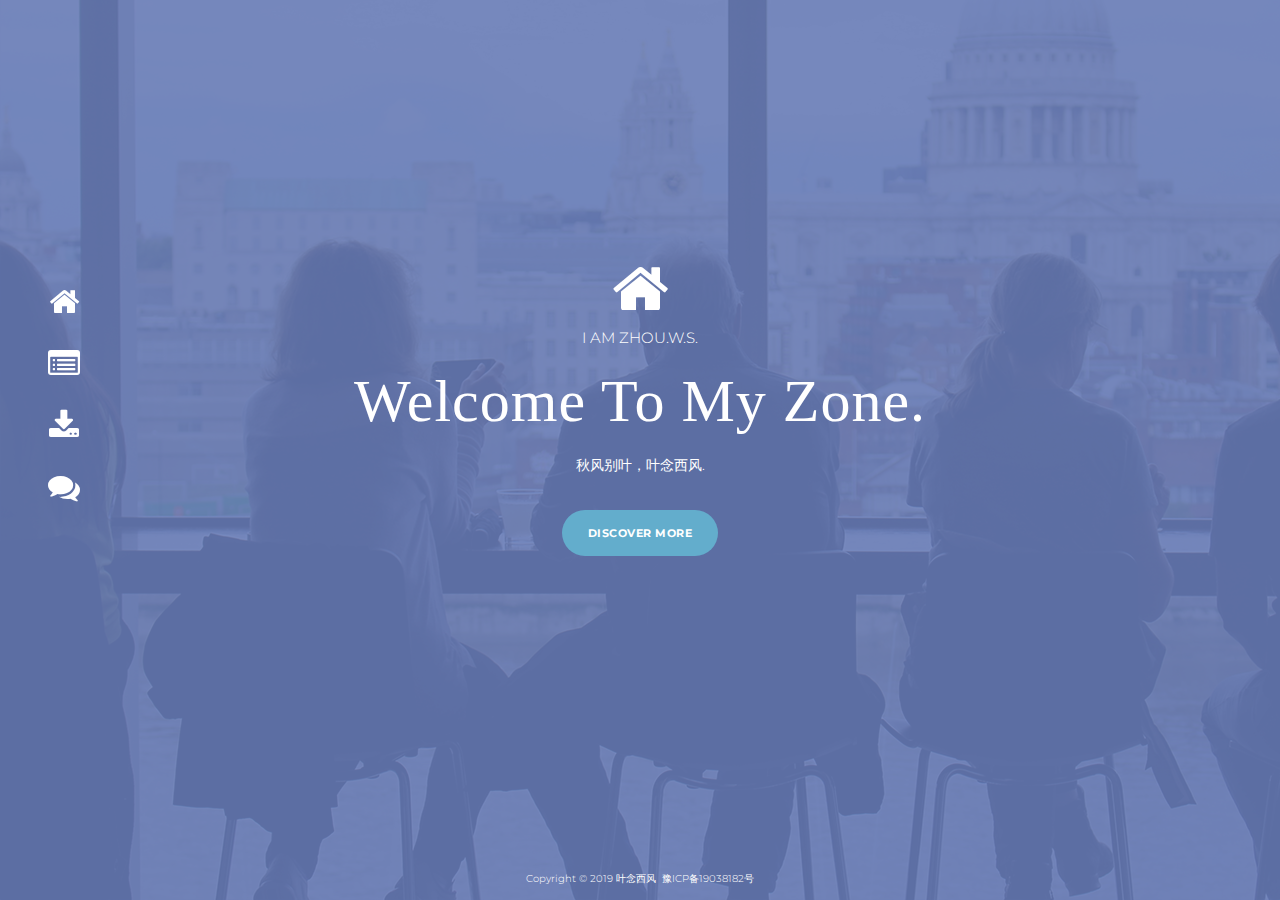
<file: index.html>
<!doctype html>
<html lang="">
    <head>
        <meta charset="utf-8">
        <meta http-equiv="X-UA-Compatible" content="IE=edge,chrome=1">
        <title>叶念西风 - 个人首页 - www.zhouws.com</title>
        <meta name="description" content="叶念西风 个人首页 积累知识 分享经验 技术讨论 机器人 人工智能 SLAM 三维重建" />
        <meta name="keywords" content="叶念西风,个人首页,积累,知识,分享,经验,技术,讨论,机器人,人工智能,SLAM,三维重建" />
        <meta name="description" content="叶念西风个人首页">
        <meta name="viewport" content="width=device-width, initial-scale=1">
        <link rel="apple-touch-icon" href="apple-touch-icon.png">
	<link rel="shortcut icon" href="/favicon.ico" type="image/x-icon" />
        <link rel="stylesheet" href="css/bootstrap.min.css">
        <link href="https://fonts.loli.net/css?family=Montserrat:100,200,300,400,500,600,700,800,900" rel="stylesheet">
        <link rel="stylesheet" href="css/bootstrap-theme.min.css">
        <link rel="stylesheet" href="css/fontAwesome.css">
        <link rel="stylesheet" href="css/tooplate-style.css">

        <script src="js/vendor/modernizr-2.8.3-respond-1.4.2.min.js"></script>
	<style type="text/css">
	    #p1 .fa-home h4{
                font-family: SWItalt,vijaya,cmmi10;
                text-transform: none;
            }
	    .download_div{
		    background-color: rgba(255, 255, 255, 0.6)!important;
		    padding: 5px 30px;
		    color: #343434;
		    text-align: left;
		    margin-bottom: 60px;
	    }
	    .download_div ul{
		position: inherit;
		width: 100%;
		font-size: 14px;
		background-color: rgba(146, 175, 127, 0)!important;
		text-align: left;
		padding-top: 0;
		    list-style-type: none;
	    }
		.download_div ul li{
			margin: 10px 0;
			border-bottom: 1px dashed gray;
		}
	    .download_div ul li span{
		padding-left: 14px;
    		background: url(/res_dynli01.jpg) no-repeat 1px 8px;
	    }
	</style>
    </head>

    <body>
        <!--[if lt IE 8]>
            <p class="browserupgrade">You are using an <strong>outdated</strong> browser. Please <b>upgrade your browser</b> to improve your experience.</p>
        <![endif]-->


        <div class="ct" id="t1">
            <div class="ct" id="t2">
                <div class="ct" id="t3">
                    <div class="ct" id="t4">
                        <section>  
                            <ul>
                                <a href="#t1"><li class="icon fa fa-home" id="uno"></li></a>
                                <a href="#t2" title="My Blog"><li class="icon fa fa-list-alt" id="dos"></li></a>
                                <a href="#t3" title="Download"><li class="icon fa fa-download" id="tres"></li></a>
                                <a href="#t4" title="Contact Me"><li class="icon fa fa-comments" id="cuatro"></li></a>

                            </ul>
                            <div class="page" id="p1">
                                <li class="icon fa fa-home"><span class="title">I am Zhou.W.S.</span><h4>Welcome To My Zone.</h4><p>秋风别叶，叶念西风.</p><div class="primary-button"><a href="#t2">Discover More</a></div></li>   
                            </div>
                            
                            <div class="page" id="p2">   
                                <li class="icon fa fa-list-alt"><span class="title">My Blog</span>
                                    <div class="container">
                                        <div class="row">
                                            <div class="col-md-6  col-md-offset-3">
                                                <div class="right-info">
                                                    <div class="primary-button"><a href="https://blog.zhouws.com" target="_blank">Entry My Blog</a></div>
						    <div class="primary-button"><a href="https://paperswithcode.com/" target="_blank">Papers with Code</a></div>
                                                </div>
                                            </div>
                                        </div>
                                    </div>
                                </li>
                            </div>
                            <div class="page" id="p3">
                                <li class="icon fa fa-download"><span class="title">Download</span>
                                    <div class="container">
                                        <div class="row">
                                            <div class="col-md-6">
                                            	<div class="download_div">
					    		<ul>
							<li><span><a href="/downloads/softwares/opencv-3.4.7.zip" target="_blank">opencv-3.4.7.zip</a></span></li>
							</ul>
                                            	</div>
					    </div>
					    <div class="col-md-6">
                                                <div class="download_div">
					    		<ul>
							<li><span><a href="/downloads/softwares/SciHub_Desktop_3.3.exe" target="_blank">SciHub Desktop 3.3 （免费下载文献全文）</a></span></li>
							<li><span><a href="/downloads/softwares/SCI-HUB_client_v5.0.exe" target="_blank">SCI-HUB 客户端 V5.0</a></span></li>
							<li><span><a href="/downloads/softwares/winrar_x64.exe" target="_blank">WinRAR X64位</a></span></li>
							<li><span><a href="https://github.com/zhouws-chn/USB2SerialDriver" target="_blank">USB串口驱动(Windows, macOS, Linux and Android)</a></span></li>
							</ul>
                                                </div>
					    </div>
                                        </div>
                                    </div>
                                </li>
                            </div>
                            <div class="page" id="p4">
                                <li class="icon fa fa-comments"><span class="title">Contact Me</span>
                                    <div class="container">
                                        <div class="row">
                                            <div class="col-md-6">
                                                <form id="contact" action="" method="post">
                                                    <div class="col-md-12">
                                                        <fieldset>
                                                            <input name="name" type="text" class="form-control" id="name" placeholder="Your Name" required="">
                                                        </fieldset>
                                                    </div>
                                                    <div class="col-md-12">
                                                        <fieldset>
                                                            <input name="email" type="email" class="form-control" id="email" placeholder="Email" required="">
                                                        </fieldset>
                                                    </div>
                                                    <div class="col-md-12">
                                                        <fieldset>
                                                            <textarea name="message" rows="6" class="form-control" id="message" placeholder="Message" required></textarea>
                                                        </fieldset>
                                                    </div>
                                                    <div class="col-md-12">
                                                        <fieldset>
                                                            <button type="submit" id="form-submit" class="btn">Send Message</button>
                                                        </fieldset>
                                                    </div>
                                                </form>
                                            </div>
                                            <div class="col-md-6">
                                                <div class="right-info">
                                                    <p>if you have some thing want to tell me,you can gei me an email.</p>
                                                    <ol class="social-icons">
                                                    <i><a href="mailto:zhouws.chn@gmail.com" title="EMail:zhouws.chn@gmail.com"><i class="fa fa-envelope"></i></a></i>
                                                    <i><a href="#" title="QQ:2216691777"><i class="fa fa-qq"></i></a></i>
                                                    <i><a href="#" title="WeChat:ynxf66"><i class="fa fa-weixin"></i></a></i>
                                                    <i><a href="https://github.com/zhouws-chn" title="Github:zhouws-chn"  target="_blank"><i class="fa fa-github"></i></a></i>
                                                    </ol>
                                                </div>
                                            </div>
                                        </div>
                                    </div>
                                </li>
                            </div>  
                            <p class="credit">Copyright&nbsp;&copy; 2019&nbsp;叶念西风&nbsp;&nbsp;<a href="http://www.beian.miit.gov.cn/"  target="_blank">豫ICP备19038182号</a></p>
                        </section>
                    </div>
                </div>
            </div>
        </div>
        <script src="https://ajax.proxy.ustclug.org/ajax/libs/jquery/1.11.2/jquery.min.js"></script>
        <script>window.jQuery || document.write('<script src="js/vendor/jquery-1.11.2.min.js"><\/script>')</script>
        <script src="js/vendor/bootstrap.min.js"></script>
        <script src="js/plugins.js"></script>
        <script src="js/main.js"></script>
    </body>
	<script>
    (function(){
        var bp = document.createElement('script');
        var curProtocol = window.location.protocol.split(':')[0];
        if (curProtocol === 'https') {
            bp.src = 'https://zz.bdstatic.com/linksubmit/push.js';
        }
        else {
            bp.src = 'http://push.zhanzhang.baidu.com/push.js';
        }
        var s = document.getElementsByTagName("script")[0];
        s.parentNode.insertBefore(bp, s);
    })();
</script>
</html>
</file>
<file: css/tooplate-style.css>
body {
	font-family: 'Montserrat', sans-serif;
}

p {
	font-family: 'Montserrat', sans-serif;
	font-size: 14px;
	font-weight: 300;
	line-height: 23px;
}

* {
  transition: all 500ms ease-out;
  -webkit-transition: all 500ms ease-out;
}

html, body, section, .page {
  width: 100%;
  height: 100%;
  margin: 0;
  padding: 0;
  transition: all 1s cubic-bezier(.5, -0.005, 0.2, 1) !important;
  -webkit-transition: all 1s cubic-bezier(.5, -0.005, 0.2, 1) !important;
  color: #fff;
  background-image: url(../img/home-bg.png);
  background-repeat: no-repeat;
  background-size: cover;
  overflow: hidden;
}

section {
  width:400%;  
}

.page {
  position: absolute;
}

#p1 {
  left: 0;
  background-image: url(../img/home-bg.png);
  background-repeat: no-repeat;
  background-size: cover;
}

#p2 {
  left: 100%;
  background-image: url(../img/about-bg.png);
  background-repeat: no-repeat;
  background-size: cover;
}

#p3 {
  left: 200%;
  background-image: url(../img/gallery-bg.png);
  background-repeat: no-repeat;
  background-size: cover;
}

#p4 {
  left: 300%;
  background-image: url(../img/contact-bg.png);
  background-repeat: no-repeat;
  background-size: cover;
}

ul {
 position: fixed; 
 z-index: 1;
}
#t1:target .page#p1 {
    transform: translateX(0);
}
#t2:target .page#p2 {
    transform: translateX(-90%);
}
#t3:target .page#p3 {
    transform: translateX(-190%);
}
#t4:target .page#p4 {
    transform: translateX(-290%);
}

#t2:target ul, 
#t3:target ul,
#t4:target ul {
  background-color: rgba(48, 51, 60, 1);
}
.tlinks{text-indent:-9999px;height:0;line-height:0;font-size:0;overflow:hidden;}
.page#p1 {
  -webkit-transition: all 0.5s ease-in-out; */
  -moz-transition: all 0.5s ease-in-out;
  -o-transition: all 0.5s ease-in-out;
  transition: all 0.5s ease-in-out;
}

#t2:target .page#p1 .icon, 
#t3:target .page#p1 .icon,
#t4:target .page#p1 .icon {
  -webkit-filter: blur(5px);
  filter: blur(5px);
}

.icon {
  color: #fff;
  font-size: 32px;
  display: block;
}

ul .icon:hover {
  opacity: 0.6;
}

#p1 .icon .title {
  margin-bottom: 20px;
}

#t2:target ul .icon,
#t3:target ul .icon,
#t4:target ul .icon {
  transform: scale(1); 
  transition-delay: .1s;
}

#t2:target #dos {
	color: #9f7f5f;
	-moz-transition: all 0.2s linear;
	-o-transition: all 0.2s linear;
	-webkit-transition: all 0.2s linear;
}

#t3:target #tres {
	color: #8aaa75;
	-moz-transition: all 0.2s linear;
	-o-transition: all 0.2s linear;
	-webkit-transition: all 0.2s linear;
}

#t4:target #cuatro {
	color: #8575aa;
	-moz-transition: all 0.2s linear;
	-o-transition: all 0.2s linear;
	-webkit-transition: all 0.2s linear;
}

ul {
  padding-top: 20%;
  position: fixed;
  top: 0;
  bottom: 0;
  left: 0;
  /*right: 0;*/
  margin: auto;
  height: auto;
  width: 10%;
  padding-left: 0;
  padding-right: 0;
  padding-bottom: 0;
  text-align: center;
  background-color: rgba(48, 51, 60, 0);
 }

ul li {
  margin: 30px 0;
}

a {
  text-decoration: none!important;
}

.title, .hint {
  display: block;
}

.page .icon {
  position: absolute;
  top: 0;
  bottom: 0;
  right: 10%;
  left: 0;
  width: auto;
  height: auto;
  margin: auto;
  text-align: center;
  font-size: 60px;
  transform: translateX(360%);
  line-height: 1.3;
}

.page {
	overflow-y: scroll;
}

.page#p1 .icon {
  margin-left: 10%;
  	height: 400px;
}

.page#p2 .icon {
  	height: 600px;
}

.page#p3 .icon {
  	height: 700px;
}

.page#p4 .icon {
  	height: 600px;
}

.page#p1 .icon {
  transform: translateX(0) !important;
}

#t2:target .page#p2 .icon {
  transform: translateX(0) !important;
}

#t3:target .page#p3 .icon {
  transform: translateX(0) !important;
}

#t4:target .page#p4 .icon {
  transform: translateX(0) !important;
}

.credit {
	position: absolute;
	bottom: 0;
	width: 100%;
	text-align: center;
	font-size: 10px;
	font-family: 'Montserrat', sans-serif;
}

.credit a {
	color: #fff
}


.primary-button a {
	font-family: 'Montserrat', sans-serif;
	display: inline-block;
	padding: 15px 25px;
	background-color: #63adcc;
	color: #fff;
	font-size: 11px;
	text-transform: uppercase;
	font-weight: 700;
	letter-spacing: 0.5px;
	border-radius: 25px;
	border: 1px solid transparent;
	text-decoration: none;
}

.primary-button a:hover {
	background-color: transparent;
	border: 1px solid #fff;
}


#p1 .primary-button {
	display: block;
	margin-top: -20px;
  padding-bottom: 60px;
}

#p1 span {
	font-size: 15px;
	font-family: 'Montserrat', sans-serif;
	text-transform: uppercase;
	font-weight: 300;
}

#p1 h4 {
	letter-spacing: 1px;
	font-size: 60px;
	font-family: 'Montserrat', sans-serif;
	text-transform: uppercase;
	font-weight: 500;
}

#p1 p {
	margin: 20px 30% 20px 30%;
}


#p2 .left-text {
	text-align: left;
}

#p2 .primary-button {
  margin-bottom: 30px;
}

#p2 .right-image {
  padding-bottom: 40px;
}

#p2 .right-image img {
	max-width: 100%;
	overflow: hidden;
}

#p2 .title {
	font-size: 15px;
	font-family: 'Montserrat', sans-serif;
	text-transform: uppercase;
	font-weight: 300;
	margin-bottom: 60px;
}

#p2 h4 {
	letter-spacing: 1px;
	font-size: 48px;
	font-family: 'Montserrat', sans-serif;
	font-weight: 600;
	margin-bottom: 30px;
}



#p3 .title {
	font-size: 15px;
	font-family: 'Montserrat', sans-serif;
	text-transform: uppercase;
	font-weight: 300;
	margin-bottom: 60px;
}

#p3 .project-item {
	margin: 15px 0px;
}

#p3 .project-item img {
	width: 100%;
	overflow: hidden;
}

#p3 .last-project {
  padding-bottom: 40px;
}

#p4 .title {
	font-size: 15px;
	font-family: 'Montserrat', sans-serif;
	text-transform: uppercase;
	font-weight: 300;
	margin-bottom: 60px;
}

#p4 fieldset {
	margin-top: -30px;	
	margin-bottom: 15px;
}

#p4 input {
	font-family: 'Montserrat', sans-serif;
	padding-left: 15px;
	max-width: 100%;
	height: 40px;
	display: inline-block;
	line-height: 40px;
	font-size: 13px;
	color: #fff;
	background-color: rgba(0, 0, 0, 0.3);
	border: none;
	outline: none;
	border-radius: 0;
	box-shadow: none;
}

#p4 input:focus {
  outline: none!important;
  box-shadow: none;
}

#p4 textarea {
	font-family: 'Montserrat', sans-serif;
	margin-top: 35px;
  margin-bottom: 20px;
  padding-left: 15px;
  width: 100%;
  max-width: 100%;
  max-height: 180px;
  height: 140px;
  display: inline-block;
  line-height: 40px;
  font-size: 13px;
  color: #fff;
  background-color: rgba(0, 0, 0, 0.3);
  border: none;
  outline: none!important;
  border-radius: 0;
  box-shadow: none;
}

#p4 textarea:focus {
  	outline: none!important;
  	box-shadow: none;
}

#p4 button {
	font-family: 'Montserrat', sans-serif;
  	display: inline-block;
	padding: 15px 25px;
	background-color: #63adcc;
	color: #fff;
	font-size: 11px;
	text-transform: uppercase;
	font-weight: 700;
	left: 0.5px;
	border-radius: 25px;
	border: 1px solid transparent;
}

#p4 button:hover {
	color: #fff;
	background-color: transparent;
	border: 1px solid #fff;
	-moz-transition: all 0.2s linear;
	-o-transition: all 0.2s linear;
	-webkit-transition: all 0.2s linear;
}

#p4 .right-info {
	background-color: #fff;
	padding: 30px;
	color: #343434;
	text-align: left;
  margin-bottom: 60px;
}

#p4 .right-info p em {
	font-style: normal;
	font-weight: 500;
}

#p4 .right-info .social-icons {
  margin-top: 45px;
}

#p4 .right-info ol {
  padding: 0;
  margin: 0;
}

#p4 .right-info i {
  margin-right: 10px;
  color: #fff;
  font-size: 15px;
  width: 34px;
  height: 34px;
  background-color: #cdcdcd;
  display: inline-block;
  border-radius: 50%;
  text-align: center;
  line-height: 34px;
}

#p4 .right-info i:hover {
  background-color: #63adcc;
  -moz-transition: all 0.3s linear;
  -o-transition: all 0.3s linear;
  -webkit-transition: all 0.3s linear;
}

@media (max-width: 600px){ 

  ul {
    padding-top: 50%!important;
  }

}


@media (max-width: 850px){ 

  ul {
    padding-top: 10%;
  }

	.page#p1 .icon {
	  	height: auto;
	  	padding: 80px 0px 0px 4%;
  }

  #p1 .primary-button {
    margin-bottom: 100px;
  }

	#p1 h4 {
		letter-spacing: 1px;
		font-size: 36px;
		font-family: 'Montserrat', sans-serif;
		text-transform: uppercase;
		font-weight: 500;
	}

	#p1 p {
		margin: 20px;
	}

	.page#p2 .icon {
	  	height: auto;
	  	padding: 80px 0px;
	}

	#p2 .left-text {
		text-align: center;
		margin-bottom: 45px;
	}

	#p2 .right-image {
		margin-bottom: 40px;
	}

	.page#p3 .icon {
	  	height: auto;
	  	padding: 80px 0px;
	}

	#p3 .last-project {
		margin-bottom: 40px;
	}

	.page#p4 .icon {
	  	height: auto;
	  	padding: 80px 0px;
	}

	#p4 .right-info {
		margin-bottom: 60px;
	}

	#p4 .right-info i { 
		margin-right: 0px;
	}

	#p4 .right-info {
		padding: 20px;
	}

	html, body, section, .page {
	    position: absolute;
	    width: 100%;
	    height: 100%;
	    margin: 0;
	    padding: 0;
	    transition: all 1s cubic-bezier(.5, -0.005, 0.2, 1) !important;
	    -webkit-transition: all 1s cubic-bezier(.5, -0.005, 0.2, 1) !important;
	    color: #fff;
	    background: #30333c;
	}

	.credit {
		background-color: rgba(0, 0, 0, 0.5);
		margin-bottom: 0px;
		padding: 8px 0px;
	}

}




/*
========================================
----------- LIGHT BOX STYLE ------------
========================================
*/

/* Preload images */
body:after {
  content: url(../img/close.png) url(../img/loading.gif) url(../img/prev.png) url(../img/next.png);
  display: none;
}

body.lb-disable-scrolling {
  overflow: hidden;
}

.lightboxOverlay {
  position: absolute;
  top: 0;
  left: 0;
  z-index: 9999;
  background-color: black;
  filter: progid:DXImageTransform.Microsoft.Alpha(Opacity=80);
  opacity: 0.8;
  display: none;
}

.lightbox {
  position: absolute;
  margin-top: 5%;
  left: 0;
  width: 100%;
  z-index: 10000;
  text-align: center;
  line-height: 0;
  font-weight: normal;
}

.lightbox .lb-image {
  display: block;
  height: auto;
  max-width: inherit;
  max-height: none;
  border-radius: 3px;

  /* Image border */
  border: 4px solid white;
}

.lightbox a img {
  border: none;
}

.lb-outerContainer {
  position: relative;
  *zoom: 1;
  width: 250px;
  height: 250px;
  margin: 0 auto;
  border-radius: 4px;

  /* Background color behind image.
     This is visible during transitions. */
  background-color: white;
}

.lb-outerContainer:after {
  content: "";
  display: table;
  clear: both;
}

.lb-loader {
  position: absolute;
  top: 43%;
  left: 0;
  height: 25%;
  width: 100%;
  text-align: center;
  line-height: 0;
}

.lb-cancel {
  display: block;
  width: 32px;
  height: 32px;
  margin: 0 auto;
  background: url(../img/loading.gif) no-repeat;
}

.lb-nav {
  position: absolute;
  top: 0;
  left: 0;
  height: 100%;
  width: 100%;
  z-index: 10;
}

.lb-container > .nav {
  left: 0;
}

.lb-nav a {
  outline: none;
  background-image: url('[data-uri]');
}

.lb-prev, .lb-next {
  height: 100%;
  cursor: pointer;
  display: block;
}

.lb-nav a.lb-prev {
  width: 34%;
  left: 0;
  float: left;
  background: url(../img/prev.png) left 48% no-repeat;
  filter: progid:DXImageTransform.Microsoft.Alpha(Opacity=0);
  opacity: 0;
  -webkit-transition: opacity 0.6s;
  -moz-transition: opacity 0.6s;
  -o-transition: opacity 0.6s;
  transition: opacity 0.6s;
}

.lb-nav a.lb-prev:hover {
  filter: progid:DXImageTransform.Microsoft.Alpha(Opacity=100);
  opacity: 1;
}

.lb-nav a.lb-next {
  width: 64%;
  right: 0;
  float: right;
  background: url(../img/next.png) right 48% no-repeat;
  filter: progid:DXImageTransform.Microsoft.Alpha(Opacity=0);
  opacity: 0;
  -webkit-transition: opacity 0.6s;
  -moz-transition: opacity 0.6s;
  -o-transition: opacity 0.6s;
  transition: opacity 0.6s;
}

.lb-nav a.lb-next:hover {
  filter: progid:DXImageTransform.Microsoft.Alpha(Opacity=100);
  opacity: 1;
}

.lb-dataContainer {
  margin: 0 auto;
  padding-top: 5px;
  *zoom: 1;
  width: 100%;
  -moz-border-radius-bottomleft: 4px;
  -webkit-border-bottom-left-radius: 4px;
  border-bottom-left-radius: 4px;
  -moz-border-radius-bottomright: 4px;
  -webkit-border-bottom-right-radius: 4px;
  border-bottom-right-radius: 4px;
}

.lb-dataContainer:after {
  content: "";
  display: table;
  clear: both;
}

.lb-data {
  padding: 0 4px;
  color: #ccc;
}

.lb-data .lb-details {
  width: 85%;
  float: left;
  text-align: left;
  line-height: 1.1em;
}

.lb-data .lb-caption {
  font-size: 13px;
  font-weight: bold;
  line-height: 1em;
}

.lb-data .lb-caption a {
  color: #4ae;
}

.lb-data .lb-number {
  display: block;
  clear: left;
  padding-bottom: 1em;
  font-size: 12px;
  color: #999999;
}

.lb-data .lb-close {
  display: block;
  float: right;
  width: 30px;
  height: 30px;
  background: url(../img/close.png) top right no-repeat;
  text-align: right;
  outline: none;
  filter: progid:DXImageTransform.Microsoft.Alpha(Opacity=70);
  opacity: 0.7;
  -webkit-transition: opacity 0.2s;
  -moz-transition: opacity 0.2s;
  -o-transition: opacity 0.2s;
  transition: opacity 0.2s;
}

.lb-data .lb-close:hover {
  cursor: pointer;
  filter: progid:DXImageTransform.Microsoft.Alpha(Opacity=100);
  opacity: 1;
}
</file>
